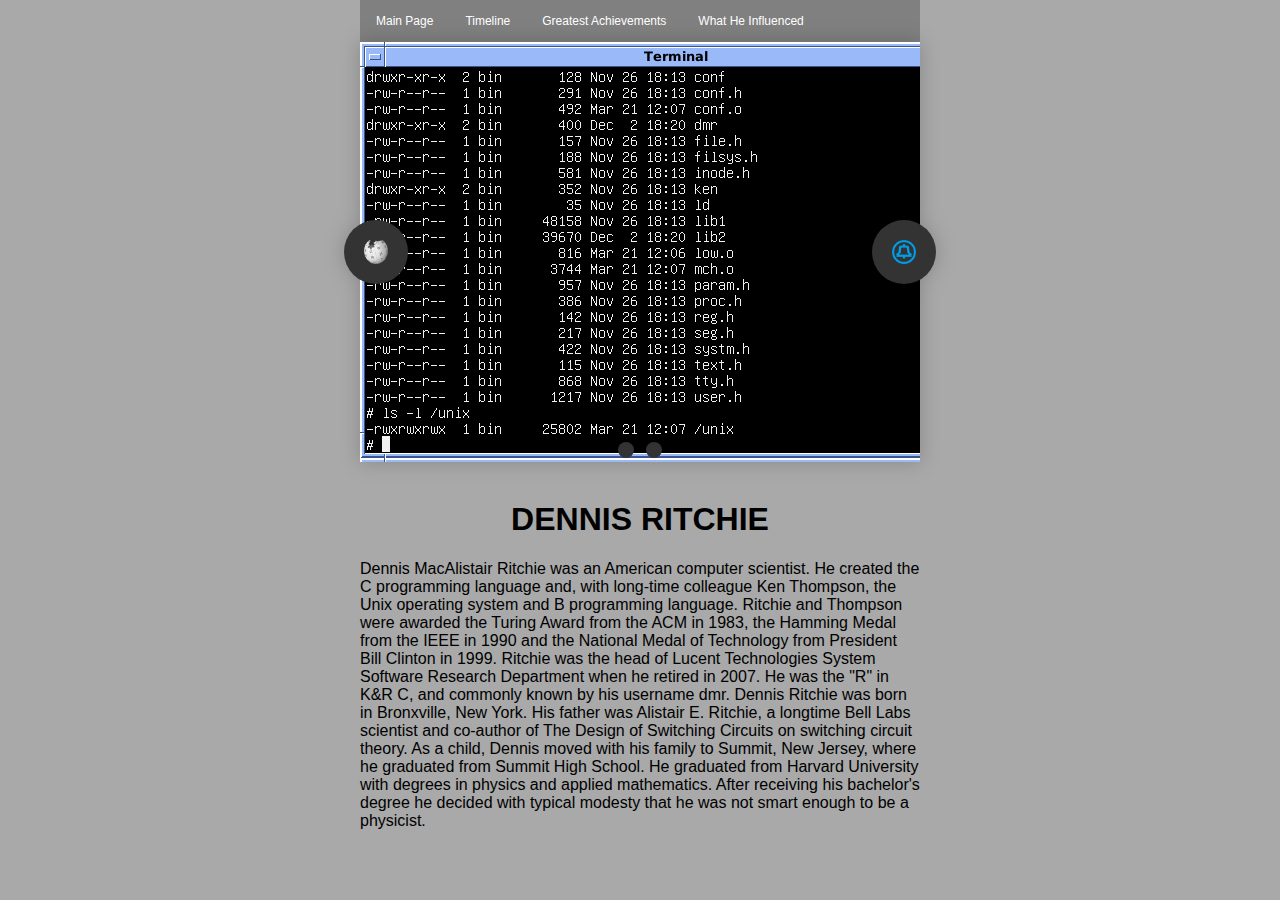
<file: index.html>
<!DOCTYPE html>
<html>
  <head>
    <meta charset="utf-8">
    <meta name="viewport" content="width=device-width">
    <title>repl.it</title>
    <link href="style.css" rel="stylesheet" type="text/css" />
  </head>
  <body>
    <script src="script.js"></script>
    <div class="topnav">
      <a class="active" href="index.html">Main Page</a>
      <a href="timeline.html">Timeline</a>
      <a href="achievements.html">Greatest Achievements</a>
      <a href="influence.html">What He Influenced</a>
    </div>
    <section class="carousel" aria-label="Gallery">
   <ol class="carousel__viewport">
      <li id="carousel__slide1"
         tabindex="0"
         class="carousel__slide">
         <div class="carousel__snapper">
            <a href="https://en.wikipedia.org/wiki/Dennis_Ritchie"
               class="carousel__prev"></a>
            <a href="https://www.bell-labs.com/usr/dmr/www/"
               class="carousel__next"></a>
         </div>
      </li>
      <li id="carousel__slide2"
         tabindex="0"
         class="carousel__slide">
         <div class="carousel__snapper"></div>
         <a href="#carousel__slide1"
            class="carousel__prev"></a>
         <a href="#carousel__slide2"
            class="carousel__next"></a>
      </li>
   </ol>
   <aside class="carousel__navigation">
      <ol class="carousel__navigation-list">
         <li class="carousel__navigation-item">
            <a href="#carousel__slide1"
               class="carousel__navigation-button">Go to slide 1</a>
         </li>
         <li class="carousel__navigation-item">
            <a href="#carousel__slide2"
               class="carousel__navigation-button">Go to slide 2</a>
         </li>
      </ol>
   </aside>
</section>

    
<br>
    <center><h1>DENNIS RITCHIE</h1></center>
    <p>Dennis MacAlistair Ritchie  was an American computer scientist. He created the C programming language and, with long-time colleague Ken Thompson, the Unix operating system and B programming language. Ritchie and Thompson were awarded the Turing Award from the ACM in 1983, the Hamming Medal from the IEEE in 1990 and the National Medal of Technology from President Bill Clinton in 1999. Ritchie was the head of Lucent Technologies System Software Research Department when he retired in 2007. He was the "R" in K&R C, and commonly known by his username dmr. Dennis Ritchie was born in Bronxville, New York. His father was Alistair E. Ritchie, a longtime Bell Labs scientist and co-author of The Design of Switching Circuits on switching circuit theory. As a child, Dennis moved with his family to Summit, New Jersey, where he graduated from Summit High School. He graduated from Harvard University with degrees in physics and applied mathematics. After receiving his bachelor's degree he decided with typical modesty that he was not smart enough to be a physicist. </p> 
  </body>
</html>
</file>
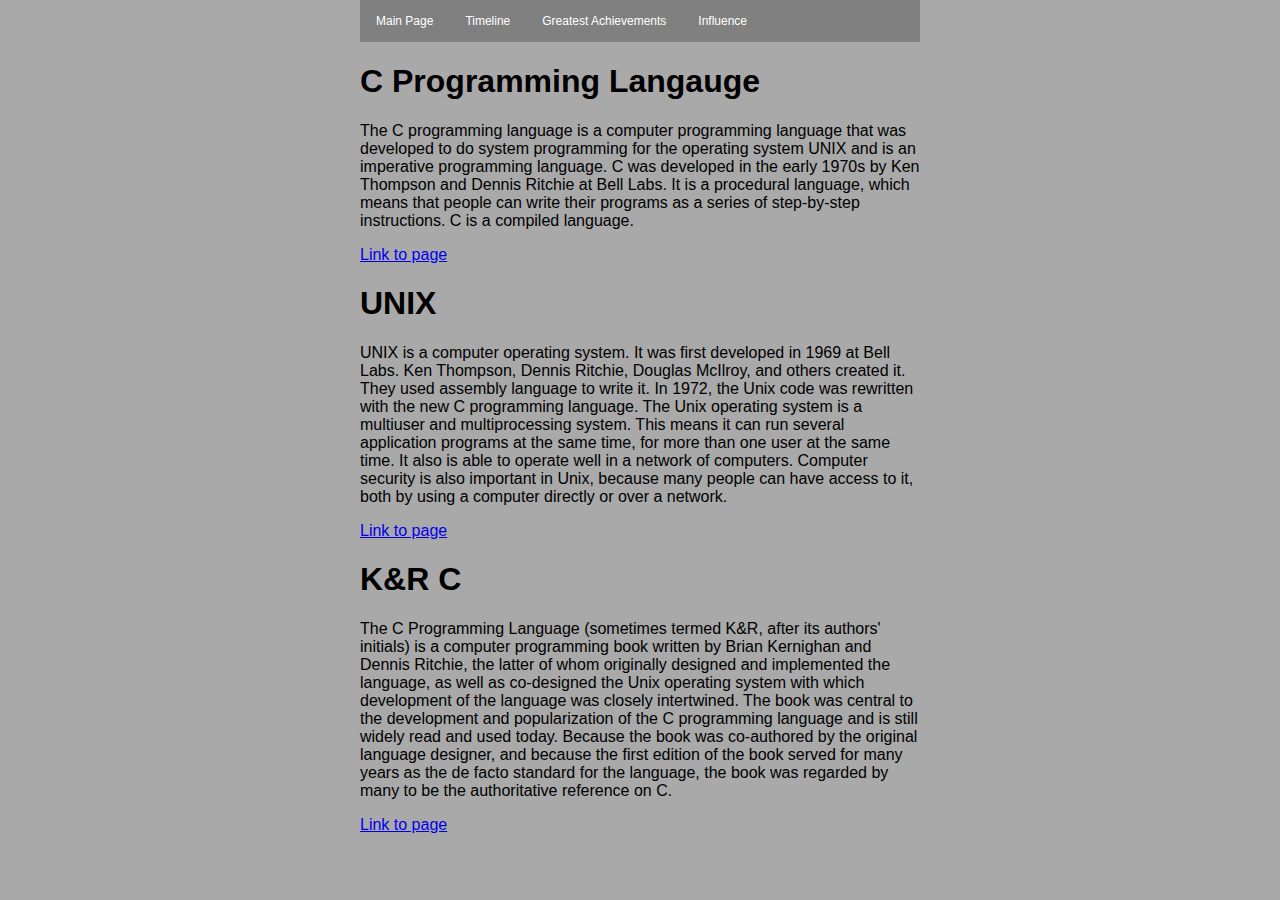
<file: achievements.html>
<!DOCTYPE html>
<html>
  <head>
    <meta charset="utf-8">
    <meta name="viewport" content="width=device-width">
    <title>repl.it</title>
    <link href="style.css" rel="stylesheet" type="text/css" />
  </head>
  <body>
    <script src="script.js"></script>
    <div class="topnav">
      <a class="active" href="index.html">Main Page</a>
      <a href="timeline.html">Timeline</a>
      <a href="achievements.html">Greatest Achievements</a>
      <a href="influence.html">Influence</a>
    </div>
    <h1>C Programming Langauge</h1>
    <p>
The C programming language is a computer programming language that was developed to do system programming for the operating system UNIX and is an imperative programming language. C was developed in the early 1970s by Ken Thompson and Dennis Ritchie at Bell Labs. It is a procedural language, which means that people can write their programs as a series of step-by-step instructions. C is a compiled language. </p>
    <a href="https://simple.wikipedia.org/wiki/C_(programming_language)">Link to page</a>
    <h1>UNIX</h1>
    <p>
UNIX is a computer operating system. It was first developed in 1969 at Bell Labs. Ken Thompson, Dennis Ritchie, Douglas McIlroy, and others created it. They used assembly language to write it. In 1972, the Unix code was rewritten with the new C programming language. The Unix operating system is a multiuser and multiprocessing system. This means it can run several application programs at the same time, for more than one user at the same time. It also is able to operate well in a network of computers. Computer security is also important in Unix, because many people can have access to it, both by using a computer directly or over a network.
  </p>
    <a href="https://simple.wikipedia.org/wiki/UNIX">Link to page</a>
  <h1>K&R C</h1>
  <p>
    The C Programming Language (sometimes termed K&R, after its authors' initials) is a computer programming book written by Brian Kernighan and Dennis Ritchie, the latter of whom originally designed and implemented the language, as well as co-designed the Unix operating system with which development of the language was closely intertwined. The book was central to the development and popularization of the C programming language and is still widely read and used today. Because the book was co-authored by the original language designer, and because the first edition of the book served for many years as the de facto standard for the language, the book was regarded by many to be the authoritative reference on C.
</p>
  <a href="https://en.wikipedia.org/wiki/The_C_Programming_Language">Link to page</a>

  </body>
</html>
</file>
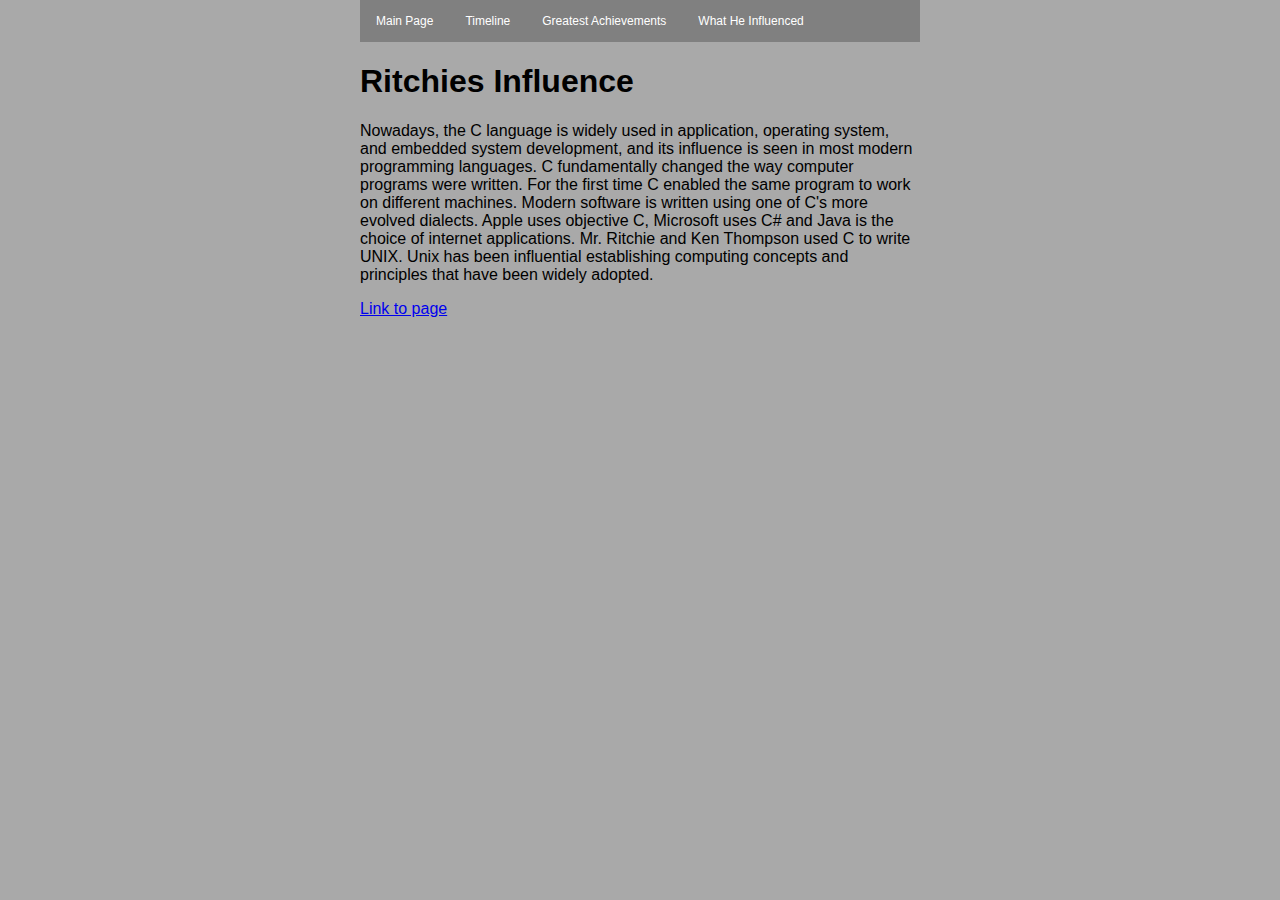
<file: influence.html>
<!DOCTYPE html>
<html>
  <head>
    <meta charset="utf-8">
    <meta name="viewport" content="width=device-width">
    <title>repl.it</title>
    <link href="style.css" rel="stylesheet" type="text/css" />
  </head>
  <body>
    <script src="script.js"></script>
    <div class="topnav">
      <a class="active" href="index.html">Main Page</a>
      <a href="timeline.html">Timeline</a>
      <a href="achievements.html">Greatest Achievements</a>
      <a href="influence.html">What He Influenced</a>
    </div>
    <h1>Ritchies Influence</h1>
    <p>Nowadays, the C language is widely used in application, operating system, and embedded system development, and its influence is seen in most modern programming languages. C fundamentally changed the way computer programs were written. For the first time C enabled the same program to work on different machines. Modern software is written using one of C's more evolved dialects. Apple uses objective C, Microsoft uses C# and Java is the choice of internet applications. Mr. Ritchie and Ken Thompson used C to write UNIX. Unix has been influential establishing computing concepts and principles that have been widely adopted.</p>
    <a href="https://en.wikipedia.org/wiki/Dennis_Ritchie">Link to page</a>  
  </body>
</html>
</file>
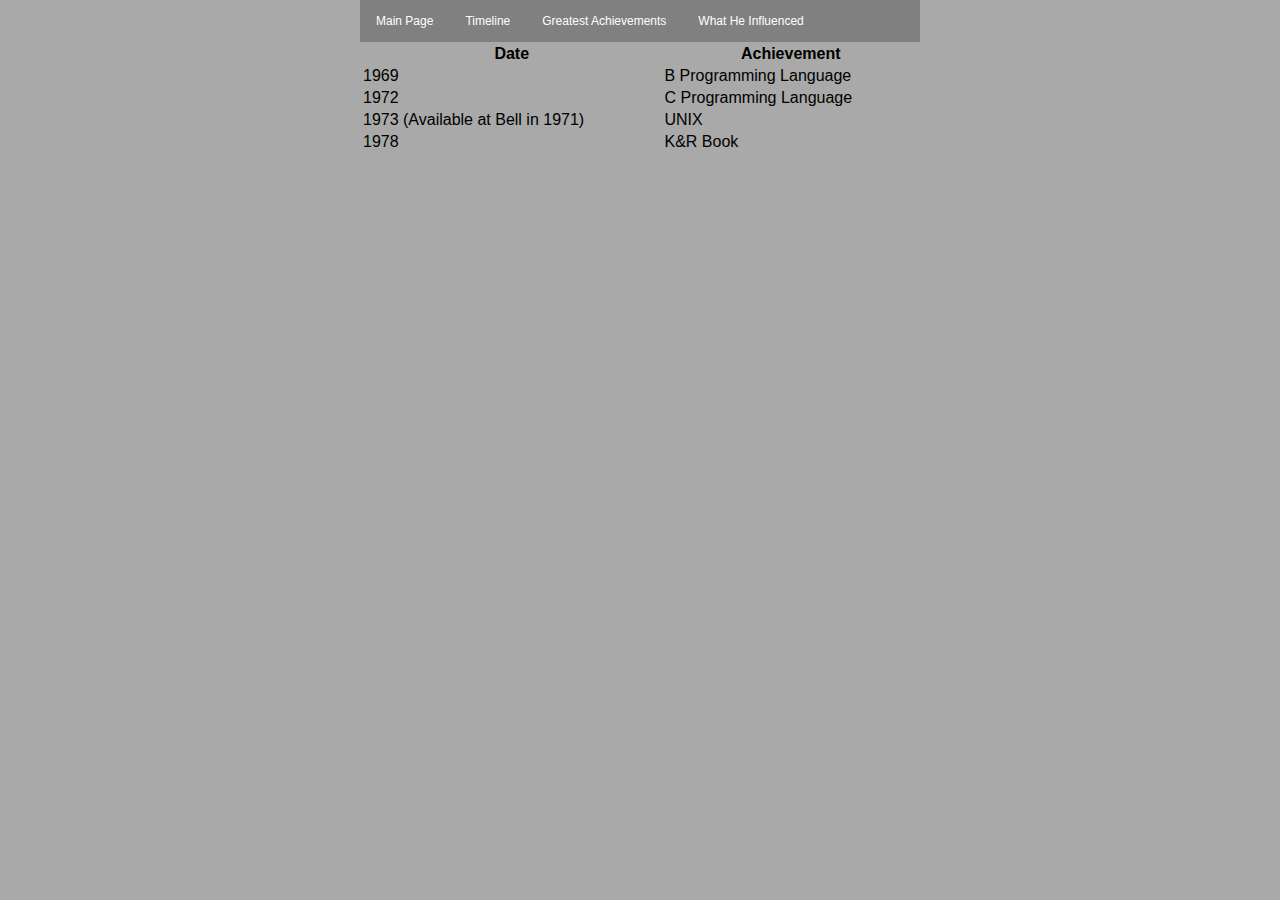
<file: timeline.html>
<!DOCTYPE html>
<html>
  <head>
    <meta charset="utf-8">
    <meta name="viewport" content="width=device-width">
    <title>repl.it</title>
    <link href="style.css" rel="stylesheet" type="text/css" />
  </head>
  <body>
    <script src="script.js"></script>
    <div class="topnav">
      <a class="active" href="index.html">Main Page</a>
      <a href="timeline.html">Timeline</a>
      <a href="achievements.html">Greatest Achievements</a>
      <a href="influence.html">What He Influenced</a>
    </div>
    <table style="width:100%">
  <tr>
    <th>Date</th>
    <th>Achievement</th> 
  </tr>
  <tr>
    <td>1969</td>
    <td>B Programming Language</td>
  </tr>
  <tr>
    <td>1972</td>
    <td>C Programming Language</td>
  </tr>
  <tr>
    <td>1973 (Available at Bell in 1971)</td>
    <td>UNIX</td>
  </tr>
  <tr>
    <td>1978</td>
    <td>K&R Book</td>
  </tr>
</table>  
  </body>
</html>
</file>
<file: style.css>
.topnav {
  background-color: gray;
  overflow: hidden;
}
.topnav a {
  float: left;
  color: white;
  text-align: center;
  padding: 14px 16px;
  text-decoration: none;
  font-size: 12px;
}
.topnav a:hover {
  background-color: wheat;
  color: black;
}
body {
  background-color: darkgray;
} 
* {box-sizing:border-box}


    HTML CSS 

    Result 

EDIT ON

@keyframes tonext {
  75% {
    left: 0;
  }
  95% {
    left: 100%;
  }
  98% {
    left: 100%;
  }
  99% {
    left: 0;
  }
}

@keyframes tostart {
  75% {
    left: 0;
  }
  95% {
    left: -300%;
  }
  98% {
    left: -300%;
  }
  99% {
    left: 0;
  }
}

@keyframes snap {
  96% {
    scroll-snap-align: center;
  }
  97% {
    scroll-snap-align: none;
  }
  99% {
    scroll-snap-align: none;
  }
  100% {
    scroll-snap-align: center;
  }
}

body {
  max-width: 37.5rem;
  margin: 0 auto;
  padding: 0 1.25rem;
  font-family: 'Lato', sans-serif;
}

* {
  box-sizing: border-box;
  scrollbar-color: transparent transparent; /* thumb and track color */
  scrollbar-width: 0px;
}

*::-webkit-scrollbar {
  width: 0;
}

*::-webkit-scrollbar-track {
  background: transparent;
}

*::-webkit-scrollbar-thumb {
  background: transparent;
  border: none;
}

* {
  -ms-overflow-style: none;
}

ol, li {
  list-style: none;
  margin: 0;
  padding: 0;
}

.carousel {
  position: relative;
  padding-top: 75%;
  filter: drop-shadow(0 0 10px #0003);
  perspective: 100px;
}

.carousel__viewport {
  position: absolute;
  top: 0;
  right: 0;
  bottom: 0;
  left: 0;
  display: flex;
  overflow-x: scroll;
  /* counter-reset: item; */
  scroll-behavior: smooth;
  scroll-snap-type: x mandatory;
}

.carousel__slide {
  position: relative;
  flex: 0 0 100%;
  width: 100%;
  background-image: url("UNIX.png");
  /* counter-increment: item; */
}

.carousel__slide:nth-child(even) {
  background-image: url("CCode.png");
}

.carousel__slide:before {
  /* content: counter(item); */
  position: absolute;
  top: 50%;
  left: 50%;
  transform: translate3d(-50%,-40%,70px);
  color: #fff;
  font-size: 2em;
}

.carousel__snapper {
  position: absolute;
  top: 0;
  left: 0;
  width: 100%;
  height: 100%;
  scroll-snap-align: center;
}

@media (hover: hover) {
  .carousel__snapper {
    animation-name: tonext, snap;
    animation-timing-function: ease;
    animation-duration: 4s;
    animation-iteration-count: infinite;
  }

  .carousel__slide:last-child .carousel__snapper {
    animation-name: tostart, snap;
  }
}

@media (prefers-reduced-motion: reduce) {
  .carousel__snapper {
    animation-name: none;
  }
}

.carousel:hover .carousel__snapper,
.carousel:focus-within .carousel__snapper {
  animation-name: none;
}

.carousel__navigation {
  position: absolute;
  right: 0;
  bottom: 0;
  left: 0;
  text-align: center;
}

.carousel__navigation-list,
.carousel__navigation-item {
  display: inline-block;
}

.carousel__navigation-button {
  display: inline-block;
  width: 1.5rem;
  height: 1.5rem;
  background-color: #333;
  background-clip: content-box;
  border: 0.25rem solid transparent;
  border-radius: 50%;
  font-size: 0;
  transition: transform 0.1s;
}

.carousel::before,
.carousel::after,
.carousel__prev,
.carousel__next {
  position: absolute;
  top: 0;
  margin-top: 37.5%;
  width: 4rem;
  height: 4rem;
  transform: translateY(-50%);
  border-radius: 50%;
  font-size: 0;
  outline: 0;
}

.carousel::before,
.carousel__prev {
  left: -1rem;
}

.carousel::after,
.carousel__next {
  right: -1rem;
}

.carousel::before,
.carousel::after {
  content: '';
  z-index: 1;
  background-color: #333;
  background-size: 1.5rem 1.5rem;
  background-repeat: no-repeat;
  background-position: center center;
  color: #fff;
  font-size: 2.5rem;
  line-height: 4rem;
  text-align: center;
  pointer-events: none; 
}

.carousel::before {
  background-image: url("wiki.png");
}

.carousel::after {
  background-image: url("bell.png");
}
</file>
